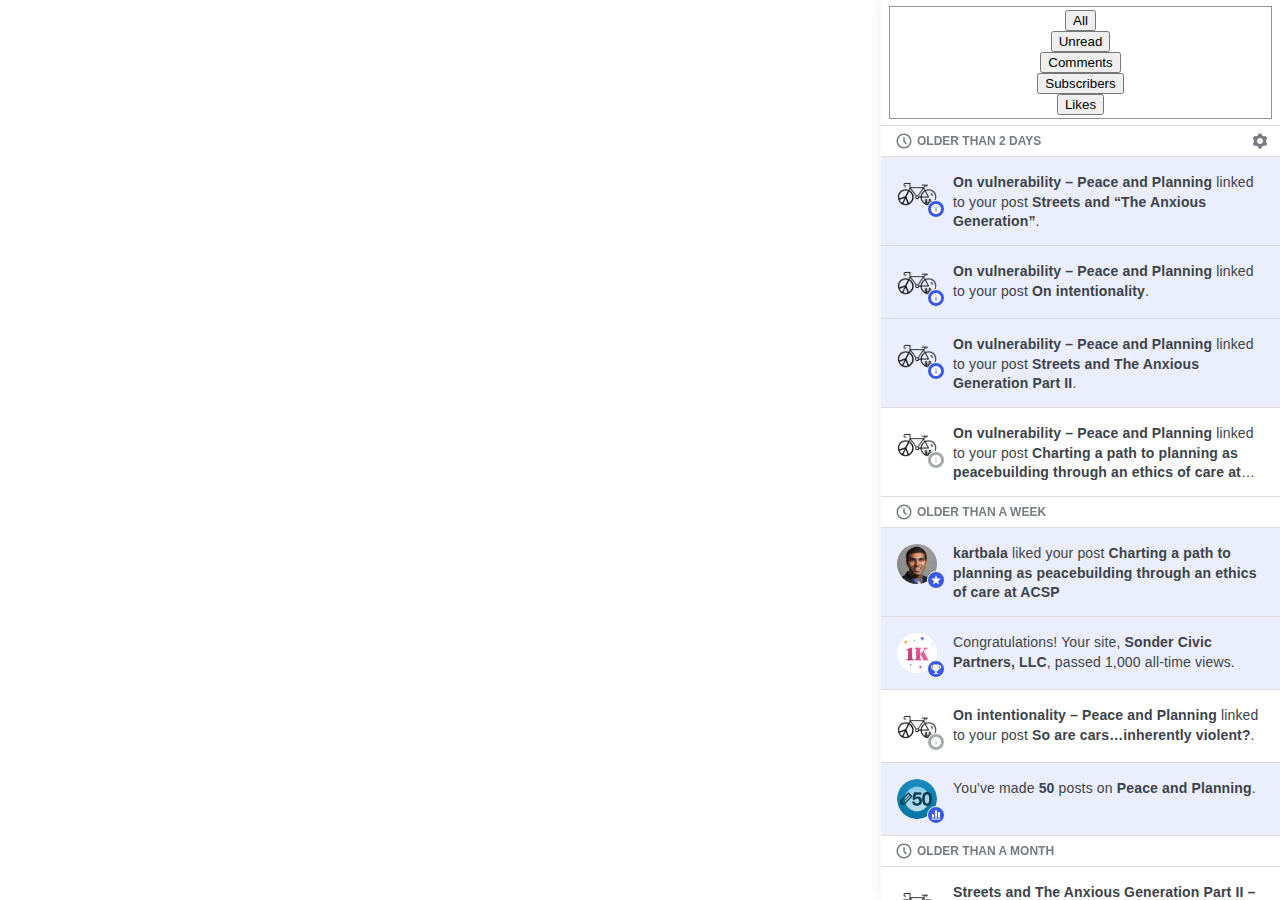
<file: assets/saved_resource(2).html>
<!DOCTYPE html>
<!-- saved from url=(0121)https://wordpress.com/widgets/notifications/?jetpack=true&v=15.1.1-202544-lite&locale=en#https://sondercivicpartners.org/ -->
<html><head><meta http-equiv="Content-Type" content="text/html; charset=UTF-8"><meta http-equiv="X-UA-Compatible" content="IE=9"><title>Notifications</title><meta name="viewport" content="width=device-width,initial-scale=1,maximum-scale=1,user-scalable=no"><meta name="mobile-web-app-capable" content="yes"><meta name="git-describe" content="dbca8a3d418"><link href="./build.min.css" rel="stylesheet"><style data-emotion="css" data-s=""></style></head><body class="wpnc font-smoothing-antialiased"><div class="wpnc__main"><div class="color-scheme is-global"><div class="wpnc__note-list" id="wpnc__note-list"><div class="wpnc__filter"><div class="components-base-control css-qy3gpb ej5x27r4"><div class="components-base-control__field css-1sf3vf3 ej5x27r3"><div role="radiogroup" aria-label="Filter Notifications" data-wp-c16t="true" data-wp-component="ToggleGroupControl" class="components-toggle-group-control css-1j4kpro e19lxcc00" id="toggle-group-control-as-radio-group-0"><div class="css-1abtnze et6ln9s1"><button type="button" data-wp-c16t="true" data-wp-component="ToggleGroupControlOptionBase" aria-label="All" id="toggle-group-control-as-radio-group-0-0" class="css-1lmqqds components-toggle-group-control-option-base" data-value="all" aria-checked="true" data-active-item="true" role="radio" value="all"><div class="css-1v0f2i8 et6ln9s0">All</div></button></div><div class="css-1abtnze et6ln9s1"><button type="button" data-wp-c16t="true" data-wp-component="ToggleGroupControlOptionBase" aria-label="Unread" id="toggle-group-control-as-radio-group-0-1" class="css-2975t8 components-toggle-group-control-option-base" data-value="unread" aria-checked="false" role="radio" value="unread"><div class="css-1v0f2i8 et6ln9s0">Unread</div></button></div><div class="css-1abtnze et6ln9s1"><button type="button" data-wp-c16t="true" data-wp-component="ToggleGroupControlOptionBase" aria-label="Comments" id="toggle-group-control-as-radio-group-0-2" class="css-2975t8 components-toggle-group-control-option-base" data-value="comments" aria-checked="false" role="radio" value="comments"><div class="css-1v0f2i8 et6ln9s0">Comments</div></button></div><div class="css-1abtnze et6ln9s1"><button type="button" data-wp-c16t="true" data-wp-component="ToggleGroupControlOptionBase" aria-label="Subscribers" id="toggle-group-control-as-radio-group-0-3" class="css-2975t8 components-toggle-group-control-option-base" data-value="follows" aria-checked="false" role="radio" value="follows"><div class="css-1v0f2i8 et6ln9s0">Subscribers</div></button></div><div class="css-1abtnze et6ln9s1"><button type="button" data-wp-c16t="true" data-wp-component="ToggleGroupControlOptionBase" aria-label="Likes" id="toggle-group-control-as-radio-group-0-4" class="css-2975t8 components-toggle-group-control-option-base" data-value="likes" aria-checked="false" role="radio" value="likes"><div class="css-1v0f2i8 et6ln9s0">Likes</div></button></div></div></div></div></div><button class="screen-reader-text">Close notifications</button><div class="wpnc__list-view"><ol class="wpnc__notes" aria-live="polite" aria-description="Press the Escape key to close the notifications, or continue navigating to read them."><li class="wpnc__time-group-wrap"><div class="wpnc__time-group-title"><span class="wpnc__time-title"><svg class="gridicon gridicons-time" height="18" width="18" xmlns="http://www.w3.org/2000/svg" viewBox="0 0 24 24"><title>Time</title><g><path d="M12 4c4.41 0 8 3.59 8 8s-3.59 8-8 8-8-3.59-8-8 3.59-8 8-8m0-2C6.477 2 2 6.477 2 12s4.477 10 10 10 10-4.477 10-10S17.523 2 12 2zm3.8 13.4L13 11.667V7h-2v5.333l3.2 4.266 1.6-1.2z"></path></g></svg>Older than 2 days</span><span class="wpnc__settings" aria-label="Open notification settings" role="button" tabindex="0"><svg class="gridicon gridicons-cog" height="18" width="18" xmlns="http://www.w3.org/2000/svg" viewBox="0 0 24 24"><title>Open notification settings</title><g><path d="M20,12c0-0.568-0.061-1.122-0.174-1.656l1.834-1.612l-2-3.464l-2.322,0.786c-0.819-0.736-1.787-1.308-2.859-1.657L14,2h-4L9.521,4.396c-1.072,0.349-2.04,0.921-2.859,1.657L4.34,5.268l-2,3.464l1.834,1.612C4.061,10.878,4,11.432,4,12s0.061,1.122,0.174,1.656L2.34,15.268l2,3.464l2.322-0.786c0.819,0.736,1.787,1.308,2.859,1.657L10,22h4l0.479-2.396c1.072-0.349,2.039-0.921,2.859-1.657l2.322,0.786l2-3.464l-1.834-1.612C19.939,13.122,20,12.568,20,12z M12,16c-2.209,0-4-1.791-4-4c0-2.209,1.791-4,4-4c2.209,0,4,1.791,4,4C16,14.209,14.209,16,12,16z"></path></g></svg></span></div></li><li id="note-9383858157" class="wpnc__note wpnc__comment unread" tabindex="0" role="listitem" aria-controls="note-details-9383858157" aria-selected="false"><div class="wpnc__summary"><div class="wpnc__note-icon"><div class="image-preloader"><img src="./cropped-cropped-peace-and-planning-logo-large.png"></div><span class="wpnc__gridicon"><svg class="gridicon gridicons-info" height="12" width="12" xmlns="http://www.w3.org/2000/svg" viewBox="0 0 24 24"><title>Info</title><g><path d="M12 2C6.477 2 2 6.477 2 12s4.477 10 10 10 10-4.477 10-10S17.523 2 12 2zm1 15h-2v-6h2v6zm0-8h-2V7h2v2z"></path></g></svg></span></div><div class="wpnc__text-summary"><div class="wpnc__subject"><span class="wpnc__site">On vulnerability – Peace and Planning</span> linked to your post <span class="wpnc__post">Streets and “The Anxious Generation”</span>.</div></div></div></li><li id="note-9383858095" class="wpnc__note wpnc__comment unread" tabindex="0" role="listitem" aria-controls="note-details-9383858095" aria-selected="false"><div class="wpnc__summary"><div class="wpnc__note-icon"><div class="image-preloader"><img src="./cropped-cropped-peace-and-planning-logo-large.png"></div><span class="wpnc__gridicon"><svg class="gridicon gridicons-info" height="12" width="12" xmlns="http://www.w3.org/2000/svg" viewBox="0 0 24 24"><title>Info</title><g><path d="M12 2C6.477 2 2 6.477 2 12s4.477 10 10 10 10-4.477 10-10S17.523 2 12 2zm1 15h-2v-6h2v6zm0-8h-2V7h2v2z"></path></g></svg></span></div><div class="wpnc__text-summary"><div class="wpnc__subject"><span class="wpnc__site">On vulnerability – Peace and Planning</span> linked to your post <span class="wpnc__post">On intentionality</span>.</div></div></div></li><li id="note-9383858055" class="wpnc__note wpnc__comment unread" tabindex="0" role="listitem" aria-controls="note-details-9383858055" aria-selected="false"><div class="wpnc__summary"><div class="wpnc__note-icon"><div class="image-preloader"><img src="./cropped-cropped-peace-and-planning-logo-large.png"></div><span class="wpnc__gridicon"><svg class="gridicon gridicons-info" height="12" width="12" xmlns="http://www.w3.org/2000/svg" viewBox="0 0 24 24"><title>Info</title><g><path d="M12 2C6.477 2 2 6.477 2 12s4.477 10 10 10 10-4.477 10-10S17.523 2 12 2zm1 15h-2v-6h2v6zm0-8h-2V7h2v2z"></path></g></svg></span></div><div class="wpnc__text-summary"><div class="wpnc__subject"><span class="wpnc__site">On vulnerability – Peace and Planning</span> linked to your post <span class="wpnc__post">Streets and The Anxious Generation Part II</span>.</div></div></div></li><li id="note-9383857955" class="wpnc__note wpnc__comment read" tabindex="0" role="listitem" aria-controls="note-details-9383857955" aria-selected="false"><div class="wpnc__summary"><div class="wpnc__note-icon"><div class="image-preloader"><img src="./cropped-cropped-peace-and-planning-logo-large.png"></div><span class="wpnc__gridicon"><svg class="gridicon gridicons-info" height="12" width="12" xmlns="http://www.w3.org/2000/svg" viewBox="0 0 24 24"><title>Info</title><g><path d="M12 2C6.477 2 2 6.477 2 12s4.477 10 10 10 10-4.477 10-10S17.523 2 12 2zm1 15h-2v-6h2v6zm0-8h-2V7h2v2z"></path></g></svg></span></div><div class="wpnc__text-summary"><div class="wpnc__subject"><span class="wpnc__site">On vulnerability – Peace and Planning</span> linked to your post <span class="wpnc__post">Charting a path to planning as peacebuilding through an ethics of care at ACSP</span>.</div></div></div></li><li class="wpnc__time-group-wrap"><div class="wpnc__time-group-title"><span class="wpnc__time-title"><svg class="gridicon gridicons-time" height="18" width="18" xmlns="http://www.w3.org/2000/svg" viewBox="0 0 24 24"><title>Time</title><g><path d="M12 4c4.41 0 8 3.59 8 8s-3.59 8-8 8-8-3.59-8-8 3.59-8 8-8m0-2C6.477 2 2 6.477 2 12s4.477 10 10 10 10-4.477 10-10S17.523 2 12 2zm3.8 13.4L13 11.667V7h-2v5.333l3.2 4.266 1.6-1.2z"></path></g></svg>Older than a week</span></div></li><li id="note-9370129468" class="wpnc__note wpnc__like unread" tabindex="0" role="listitem" aria-controls="note-details-9370129468" aria-selected="false"><div class="wpnc__summary"><div class="wpnc__note-icon"><div class="image-preloader"><img src="./a6fceb46b714115e0b1dc5a2078ba63fdf5b3a0d4b2e753fea848cc28b4f0e7d.jpeg"></div><span class="wpnc__gridicon"><svg class="gridicon gridicons-star" height="12" width="12" xmlns="http://www.w3.org/2000/svg" viewBox="0 0 24 24"><title>Like</title><path fill="none" d="M0 0h24v24H0z"></path><path d="M12 2l2.582 6.953L22 9.257l-5.822 4.602L18.18 21 12 16.89 5.82 21l2.002-7.14L2 9.256l7.418-.304"></path></svg></span></div><div class="wpnc__text-summary"><div class="wpnc__subject"><span class="wpnc__user">kartbala</span> liked your post <span class="wpnc__post">Charting a path to planning as peacebuilding through an ethics of care at ACSP</span></div></div></div></li><li id="note-9347370942" class="wpnc__note wpnc__view_milestone unread wpnc__badge" tabindex="0" role="listitem" aria-controls="note-details-9347370942" aria-selected="false"><div class="wpnc__summary"><div class="wpnc__note-icon"><div class="image-preloader"><img src="./view-milestone-badge-1000-2x.png"></div><span class="wpnc__gridicon"><svg class="gridicon gridicons-trophy" height="12" width="12" xmlns="http://www.w3.org/2000/svg" viewBox="0 0 24 24"><title>Trophy</title><g><path d="M18 5.062V3H6v2.062H2V8c0 2.525 1.89 4.598 4.324 4.932.7 2.058 2.485 3.61 4.676 3.978V18c0 1.105-.895 2-2 2H8v2h8v-2h-1c-1.105 0-2-.895-2-2v-1.09c2.19-.368 3.976-1.92 4.676-3.978C20.11 12.598 22 10.525 22 8V5.062h-4zM4 8v-.938h2v3.766C4.836 10.416 4 9.304 4 8zm16 0c0 1.304-.836 2.416-2 2.83V7.06h2V8z"></path></g></svg></span></div><div class="wpnc__text-summary"><div class="wpnc__subject">Congratulations! Your site, <span class="wpnc__site">Sonder Civic Partners, LLC</span>, passed 1,000 all-time views.</div></div></div></li><li id="note-9339407471" class="wpnc__note wpnc__comment read" tabindex="0" role="listitem" aria-controls="note-details-9339407471" aria-selected="false"><div class="wpnc__summary"><div class="wpnc__note-icon"><div class="image-preloader"><img src="./cropped-cropped-peace-and-planning-logo-large.png"></div><span class="wpnc__gridicon"><svg class="gridicon gridicons-info" height="12" width="12" xmlns="http://www.w3.org/2000/svg" viewBox="0 0 24 24"><title>Info</title><g><path d="M12 2C6.477 2 2 6.477 2 12s4.477 10 10 10 10-4.477 10-10S17.523 2 12 2zm1 15h-2v-6h2v6zm0-8h-2V7h2v2z"></path></g></svg></span></div><div class="wpnc__text-summary"><div class="wpnc__subject"><span class="wpnc__site">On intentionality – Peace and Planning</span> linked to your post <span class="wpnc__post">So are cars…inherently violent?</span>.</div></div></div></li><li id="note-9339407425" class="wpnc__note wpnc__post_milestone_achievement unread wpnc__badge" tabindex="0" role="listitem" aria-controls="note-details-9339407425" aria-selected="false"><div class="wpnc__summary"><div class="wpnc__note-icon"><div class="image-preloader"><img src="./post-milestone-50-2x.png"></div><span class="wpnc__gridicon"><svg class="gridicon gridicons-stats-alt" height="12" width="12" xmlns="http://www.w3.org/2000/svg" viewBox="0 0 24 24"><title>Stats</title><g><path d="M21 21H3v-2h18v2zM8 10H4v7h4v-7zm6-7h-4v14h4V3zm6 3h-4v11h4V6z"></path></g></svg></span></div><div class="wpnc__text-summary"><div class="wpnc__subject">You've made <strong class="wpnc__strong">50</strong> posts on <span class="wpnc__site">Peace and Planning</span>.</div></div></div></li><li class="wpnc__time-group-wrap"><div class="wpnc__time-group-title"><span class="wpnc__time-title"><svg class="gridicon gridicons-time" height="18" width="18" xmlns="http://www.w3.org/2000/svg" viewBox="0 0 24 24"><title>Time</title><g><path d="M12 4c4.41 0 8 3.59 8 8s-3.59 8-8 8-8-3.59-8-8 3.59-8 8-8m0-2C6.477 2 2 6.477 2 12s4.477 10 10 10 10-4.477 10-10S17.523 2 12 2zm3.8 13.4L13 11.667V7h-2v5.333l3.2 4.266 1.6-1.2z"></path></g></svg>Older than a month</span></div></li><li id="note-9308875818" class="wpnc__note wpnc__comment read" tabindex="0" role="listitem" aria-controls="note-details-9308875818" aria-selected="false"><div class="wpnc__summary"><div class="wpnc__note-icon"><div class="image-preloader"><img src="./cropped-cropped-peace-and-planning-logo-large.png"></div><span class="wpnc__gridicon"><svg class="gridicon gridicons-info" height="12" width="12" xmlns="http://www.w3.org/2000/svg" viewBox="0 0 24 24"><title>Info</title><g><path d="M12 2C6.477 2 2 6.477 2 12s4.477 10 10 10 10-4.477 10-10S17.523 2 12 2zm1 15h-2v-6h2v6zm0-8h-2V7h2v2z"></path></g></svg></span></div><div class="wpnc__text-summary"><div class="wpnc__subject"><span class="wpnc__site">Streets and The Anxious Generation Part II – Peace and Planning</span> linked to your post <span class="wpnc__post">Streets and “The Anxious Generation”</span>.</div></div></div></li><li id="note-9308875680" class="wpnc__note wpnc__comment read" tabindex="0" role="listitem" aria-controls="note-details-9308875680" aria-selected="false"><div class="wpnc__summary"><div class="wpnc__note-icon"><div class="image-preloader"><img src="./cropped-cropped-peace-and-planning-logo-large.png"></div><span class="wpnc__gridicon"><svg class="gridicon gridicons-info" height="12" width="12" xmlns="http://www.w3.org/2000/svg" viewBox="0 0 24 24"><title>Info</title><g><path d="M12 2C6.477 2 2 6.477 2 12s4.477 10 10 10 10-4.477 10-10S17.523 2 12 2zm1 15h-2v-6h2v6zm0-8h-2V7h2v2z"></path></g></svg></span></div><div class="wpnc__text-summary"><div class="wpnc__subject"><span class="wpnc__site">Streets and The Anxious Generation Part II – Peace and Planning</span> linked to your post <span class="wpnc__post">What could/would/should safe streets for all look like?</span>.</div></div></div></li><div class="wpnc__done-message">The End</div></ol></div></div><div class="wpnc__status-bar" style="display: none;"><span></span><span></span><button class="wpnc__close-link"><svg class="gridicon gridicons-cross" height="18" width="18" xmlns="http://www.w3.org/2000/svg" viewBox="0 0 24 24"><title>Dismiss</title><g><path d="M18.36 19.78L12 13.41l-6.36 6.37-1.42-1.42L10.59 12 4.22 5.64l1.42-1.42L12 10.59l6.36-6.36 1.41 1.41L13.41 12l6.36 6.36z"></path></g></svg></button></div><div class="wpnc__single-view"></div></div></div><script charset="UTF-8" src="./w.js"></script><script src="./build.min.js"></script><iframe src="./saved_resource(4).html" style="display: none;"></iframe></body></html>
</file>
<file: assets/build.min.css>
@font-face{font-display:swap;font-family:Recoleta;font-weight:400;src:url(https://s1.wp.com/i/fonts/recoleta/extended/recoleta-400.woff2) format("woff2"),url(https://s1.wp.com/i/fonts/recoleta/extended/recoleta-400.woff) format("woff")}.wp-brand-font{font-family:"Noto Serif",Georgia,"Times New Roman",Times,serif;font-weight:400}[lang*=af] .wp-brand-font{font-family:"Recoleta","Noto Serif",Georgia,"Times New Roman",Times,serif}[lang*=ca] .wp-brand-font{font-family:"Recoleta","Noto Serif",Georgia,"Times New Roman",Times,serif}[lang*=cs] .wp-brand-font{font-family:"Recoleta","Noto Serif",Georgia,"Times New Roman",Times,serif}[lang*=da] .wp-brand-font{font-family:"Recoleta","Noto Serif",Georgia,"Times New Roman",Times,serif}[lang*=de] .wp-brand-font{font-family:"Recoleta","Noto Serif",Georgia,"Times New Roman",Times,serif}[lang*=en] .wp-brand-font{font-family:"Recoleta","Noto Serif",Georgia,"Times New Roman",Times,serif}[lang*=es] .wp-brand-font{font-family:"Recoleta","Noto Serif",Georgia,"Times New Roman",Times,serif}[lang*=eu] .wp-brand-font{font-family:"Recoleta","Noto Serif",Georgia,"Times New Roman",Times,serif}[lang*=fi] .wp-brand-font{font-family:"Recoleta","Noto Serif",Georgia,"Times New Roman",Times,serif}[lang*=fr] .wp-brand-font{font-family:"Recoleta","Noto Serif",Georgia,"Times New Roman",Times,serif}[lang*=gl] .wp-brand-font{font-family:"Recoleta","Noto Serif",Georgia,"Times New Roman",Times,serif}[lang*=hr] .wp-brand-font{font-family:"Recoleta","Noto Serif",Georgia,"Times New Roman",Times,serif}[lang*=hu] .wp-brand-font{font-family:"Recoleta","Noto Serif",Georgia,"Times New Roman",Times,serif}[lang*=id] .wp-brand-font{font-family:"Recoleta","Noto Serif",Georgia,"Times New Roman",Times,serif}[lang*=is] .wp-brand-font{font-family:"Recoleta","Noto Serif",Georgia,"Times New Roman",Times,serif}[lang*=it] .wp-brand-font{font-family:"Recoleta","Noto Serif",Georgia,"Times New Roman",Times,serif}[lang*=lv] .wp-brand-font{font-family:"Recoleta","Noto Serif",Georgia,"Times New Roman",Times,serif}[lang*=mt] .wp-brand-font{font-family:"Recoleta","Noto Serif",Georgia,"Times New Roman",Times,serif}[lang*=nb] .wp-brand-font{font-family:"Recoleta","Noto Serif",Georgia,"Times New Roman",Times,serif}[lang*=nl] .wp-brand-font{font-family:"Recoleta","Noto Serif",Georgia,"Times New Roman",Times,serif}[lang*=pl] .wp-brand-font{font-family:"Recoleta","Noto Serif",Georgia,"Times New Roman",Times,serif}[lang*=pt] .wp-brand-font{font-family:"Recoleta","Noto Serif",Georgia,"Times New Roman",Times,serif}[lang*=ro] .wp-brand-font{font-family:"Recoleta","Noto Serif",Georgia,"Times New Roman",Times,serif}[lang*=ru] .wp-brand-font{font-family:"Recoleta","Noto Serif",Georgia,"Times New Roman",Times,serif}[lang*=sk] .wp-brand-font{font-family:"Recoleta","Noto Serif",Georgia,"Times New Roman",Times,serif}[lang*=sl] .wp-brand-font{font-family:"Recoleta","Noto Serif",Georgia,"Times New Roman",Times,serif}[lang*=sq] .wp-brand-font{font-family:"Recoleta","Noto Serif",Georgia,"Times New Roman",Times,serif}[lang*=sr] .wp-brand-font{font-family:"Recoleta","Noto Serif",Georgia,"Times New Roman",Times,serif}[lang*=sv] .wp-brand-font{font-family:"Recoleta","Noto Serif",Georgia,"Times New Roman",Times,serif}[lang*=sw] .wp-brand-font{font-family:"Recoleta","Noto Serif",Georgia,"Times New Roman",Times,serif}[lang*=tr] .wp-brand-font{font-family:"Recoleta","Noto Serif",Georgia,"Times New Roman",Times,serif}[lang*=uz] .wp-brand-font{font-family:"Recoleta","Noto Serif",Georgia,"Times New Roman",Times,serif}.popover{font-size:.75rem;z-index:z-index("root", ".popover");position:absolute;top:0;left:0 /*rtl:ignore*/;right:auto /*rtl:ignore*/}.popover .popover__inner{background-color:#fff;border:1px solid #c3c4c7;border-radius:2px;box-shadow:0 2px 5px rgba(0,0,0,.1),0 0 56px rgba(0,0,0,.075);text-align:center;position:relative}.popover .popover__arrow{border:10px dashed #c3c4c7;height:0;line-height:0;position:absolute;width:0;z-index:z-index(".popover", ".popover .popover__arrow")}.popover.fade{transition:opacity 100ms}.popover.is-top .popover__arrow,.popover.is-top-left .popover__arrow,.popover.is-top-right .popover__arrow{bottom:0 /*rtl:ignore*/;left:50% /*rtl:ignore*/;margin-left:-10px /*rtl:ignore*/;border-top-style:solid/*rtl:ignore*/;border-bottom:none/*rtl:ignore*/;border-left-color:transparent/*rtl:ignore*/;border-right-color:transparent/*rtl:ignore*/}.popover.is-top .popover__arrow::before,.popover.is-top-left .popover__arrow::before,.popover.is-top-right .popover__arrow::before{bottom:2px /*rtl:ignore*/;border:10px solid #fff;content:" ";position:absolute;left:50% /*rtl:ignore*/;margin-left:-10px /*rtl:ignore*/;border-top-style:solid/*rtl:ignore*/;border-bottom:none/*rtl:ignore*/;border-left-color:transparent/*rtl:ignore*/;border-right-color:transparent/*rtl:ignore*/}.popover.is-bottom .popover__arrow,.popover.is-bottom-left .popover__arrow,.popover.is-bottom-right .popover__arrow{top:0 /*rtl:ignore*/;left:50% /*rtl:ignore*/;margin-left:-10px /*rtl:ignore*/;border-bottom-style:solid/*rtl:ignore*/;border-top:none/*rtl:ignore*/;border-left-color:transparent/*rtl:ignore*/;border-right-color:transparent/*rtl:ignore*/}.popover.is-bottom .popover__arrow::before,.popover.is-bottom-left .popover__arrow::before,.popover.is-bottom-right .popover__arrow::before{top:2px /*rtl:ignore*/;border:10px solid #fff;content:" ";position:absolute;left:50% /*rtl:ignore*/;margin-left:-10px /*rtl:ignore*/;border-bottom-style:solid/*rtl:ignore*/;border-top:none/*rtl:ignore*/;border-left-color:transparent/*rtl:ignore*/;border-right-color:transparent/*rtl:ignore*/}.popover.is-left .popover__arrow,.popover.is-left-top .popover__arrow,.popover.is-left-bottom .popover__arrow{right:0 /*rtl:ignore*/;top:50% /*rtl:ignore*/;margin-top:-10px /*rtl:ignore*/;border-left-style:solid/*rtl:ignore*/;border-right:none/*rtl:ignore*/;border-top-color:transparent/*rtl:ignore*/;border-bottom-color:transparent/*rtl:ignore*/}.popover.is-left .popover__arrow::before,.popover.is-left-top .popover__arrow::before,.popover.is-left-bottom .popover__arrow::before{right:2px /*rtl:ignore*/;border:10px solid #fff;content:" ";position:absolute;top:50% /*rtl:ignore*/;margin-top:-10px /*rtl:ignore*/;border-left-style:solid/*rtl:ignore*/;border-right:none/*rtl:ignore*/;border-top-color:transparent/*rtl:ignore*/;border-bottom-color:transparent/*rtl:ignore*/}.popover.is-right .popover__arrow,.popover.is-right-top .popover__arrow,.popover.is-right-bottom .popover__arrow{left:0 /*rtl:ignore*/;top:50% /*rtl:ignore*/;margin-top:-10px /*rtl:ignore*/;border-right-style:solid/*rtl:ignore*/;border-left:none/*rtl:ignore*/;border-top-color:transparent/*rtl:ignore*/;border-bottom-color:transparent/*rtl:ignore*/}.popover.is-right .popover__arrow::before,.popover.is-right-top .popover__arrow::before,.popover.is-right-bottom .popover__arrow::before{left:2px /*rtl:ignore*/;border:10px solid #fff;content:" ";position:absolute;top:50% /*rtl:ignore*/;margin-top:-10px /*rtl:ignore*/;border-right-style:solid/*rtl:ignore*/;border-left:none/*rtl:ignore*/;border-top-color:transparent/*rtl:ignore*/;border-bottom-color:transparent/*rtl:ignore*/}.popover.is-top-left,.popover.is-bottom-left,.popover.is-top-right,.popover.is-bottom-right{padding-right:0;padding-left:0}.popover.is-top-left .popover__arrow,.popover.is-bottom-left .popover__arrow{left:auto /*rtl:ignore*/;right:5px /*rtl:ignore*/}.popover.is-top-right .popover__arrow,.popover.is-bottom-right .popover__arrow{left:15px /*rtl:ignore*/}.popover.is-top .popover__inner,.popover.is-top-left .popover__inner,.popover.is-top-right .popover__inner{top:-10px /*rtl:ignore*/}.popover.is-left .popover__inner,.popover.is-top-right .popover__inner,.popover.is-bottom-right .popover__inner{left:-10px /*rtl:ignore*/}.popover.is-bottom .popover__inner,.popover.is-bottom-left .popover__inner,.popover.is-bottom-right .popover__inner{top:10px /*rtl:ignore*/}.popover.is-right .popover__inner,.popover.is-top-left .popover__inner,.popover.is-bottom-left .popover__inner{left:10px /*rtl:ignore*/}.popover.is-dialog-visible{z-index:z-index("root", "popover.is-dialog-visible")}
@font-face{font-display:swap;font-family:Recoleta;font-weight:400;src:url(https://s1.wp.com/i/fonts/recoleta/extended/recoleta-400.woff2) format("woff2"),url(https://s1.wp.com/i/fonts/recoleta/extended/recoleta-400.woff) format("woff")}.wp-brand-font{font-family:"Noto Serif",Georgia,"Times New Roman",Times,serif;font-weight:400}[lang*=af] .wp-brand-font{font-family:"Recoleta","Noto Serif",Georgia,"Times New Roman",Times,serif}[lang*=ca] .wp-brand-font{font-family:"Recoleta","Noto Serif",Georgia,"Times New Roman",Times,serif}[lang*=cs] .wp-brand-font{font-family:"Recoleta","Noto Serif",Georgia,"Times New Roman",Times,serif}[lang*=da] .wp-brand-font{font-family:"Recoleta","Noto Serif",Georgia,"Times New Roman",Times,serif}[lang*=de] .wp-brand-font{font-family:"Recoleta","Noto Serif",Georgia,"Times New Roman",Times,serif}[lang*=en] .wp-brand-font{font-family:"Recoleta","Noto Serif",Georgia,"Times New Roman",Times,serif}[lang*=es] .wp-brand-font{font-family:"Recoleta","Noto Serif",Georgia,"Times New Roman",Times,serif}[lang*=eu] .wp-brand-font{font-family:"Recoleta","Noto Serif",Georgia,"Times New Roman",Times,serif}[lang*=fi] .wp-brand-font{font-family:"Recoleta","Noto Serif",Georgia,"Times New Roman",Times,serif}[lang*=fr] .wp-brand-font{font-family:"Recoleta","Noto Serif",Georgia,"Times New Roman",Times,serif}[lang*=gl] .wp-brand-font{font-family:"Recoleta","Noto Serif",Georgia,"Times New Roman",Times,serif}[lang*=hr] .wp-brand-font{font-family:"Recoleta","Noto Serif",Georgia,"Times New Roman",Times,serif}[lang*=hu] .wp-brand-font{font-family:"Recoleta","Noto Serif",Georgia,"Times New Roman",Times,serif}[lang*=id] .wp-brand-font{font-family:"Recoleta","Noto Serif",Georgia,"Times New Roman",Times,serif}[lang*=is] .wp-brand-font{font-family:"Recoleta","Noto Serif",Georgia,"Times New Roman",Times,serif}[lang*=it] .wp-brand-font{font-family:"Recoleta","Noto Serif",Georgia,"Times New Roman",Times,serif}[lang*=lv] .wp-brand-font{font-family:"Recoleta","Noto Serif",Georgia,"Times New Roman",Times,serif}[lang*=mt] .wp-brand-font{font-family:"Recoleta","Noto Serif",Georgia,"Times New Roman",Times,serif}[lang*=nb] .wp-brand-font{font-family:"Recoleta","Noto Serif",Georgia,"Times New Roman",Times,serif}[lang*=nl] .wp-brand-font{font-family:"Recoleta","Noto Serif",Georgia,"Times New Roman",Times,serif}[lang*=pl] .wp-brand-font{font-family:"Recoleta","Noto Serif",Georgia,"Times New Roman",Times,serif}[lang*=pt] .wp-brand-font{font-family:"Recoleta","Noto Serif",Georgia,"Times New Roman",Times,serif}[lang*=ro] .wp-brand-font{font-family:"Recoleta","Noto Serif",Georgia,"Times New Roman",Times,serif}[lang*=ru] .wp-brand-font{font-family:"Recoleta","Noto Serif",Georgia,"Times New Roman",Times,serif}[lang*=sk] .wp-brand-font{font-family:"Recoleta","Noto Serif",Georgia,"Times New Roman",Times,serif}[lang*=sl] .wp-brand-font{font-family:"Recoleta","Noto Serif",Georgia,"Times New Roman",Times,serif}[lang*=sq] .wp-brand-font{font-family:"Recoleta","Noto Serif",Georgia,"Times New Roman",Times,serif}[lang*=sr] .wp-brand-font{font-family:"Recoleta","Noto Serif",Georgia,"Times New Roman",Times,serif}[lang*=sv] .wp-brand-font{font-family:"Recoleta","Noto Serif",Georgia,"Times New Roman",Times,serif}[lang*=sw] .wp-brand-font{font-family:"Recoleta","Noto Serif",Georgia,"Times New Roman",Times,serif}[lang*=tr] .wp-brand-font{font-family:"Recoleta","Noto Serif",Georgia,"Times New Roman",Times,serif}[lang*=uz] .wp-brand-font{font-family:"Recoleta","Noto Serif",Georgia,"Times New Roman",Times,serif}.wpnc__main div,.wpnc__main span,.wpnc__main applet,.wpnc__main object,.wpnc__main iframe,.wpnc__main h1,.wpnc__main h2,.wpnc__main h3,.wpnc__main h4,.wpnc__main h5,.wpnc__main h6,.wpnc__main p,.wpnc__main blockquote,.wpnc__main pre,.wpnc__main a,.wpnc__main abbr,.wpnc__main acronym,.wpnc__main address,.wpnc__main big,.wpnc__main cite,.wpnc__main code,.wpnc__main del,.wpnc__main dfn,.wpnc__main em,.wpnc__main font,.wpnc__main ins,.wpnc__main kbd,.wpnc__main q,.wpnc__main s,.wpnc__main samp,.wpnc__main small,.wpnc__main strike,.wpnc__main strong,.wpnc__main sub,.wpnc__main sup,.wpnc__main tt,.wpnc__main var,.wpnc__main dl,.wpnc__main dt,.wpnc__main dd,.wpnc__main ol,.wpnc__main ul,.wpnc__main li,.wpnc__main fieldset,.wpnc__main form,.wpnc__main label,.wpnc__main legend,.wpnc__main table,.wpnc__main caption,.wpnc__main tbody,.wpnc__main tfoot,.wpnc__main thead,.wpnc__main tr,.wpnc__main th,.wpnc__main td{border:0;margin:0;font-family:inherit;font-size:100%;font-style:inherit;font-weight:inherit;outline:0;padding:0;vertical-align:baseline}.wpnc__main article,.wpnc__main aside,.wpnc__main details,.wpnc__main figcaption,.wpnc__main figure,.wpnc__main footer,.wpnc__main header,.wpnc__main hgroup,.wpnc__main nav,.wpnc__main section{display:block}.wpnc__main ol,.wpnc__main ul{list-style:none}.wpnc__main table{border-collapse:separate;border-spacing:0}.wpnc__main caption,.wpnc__main th,.wpnc__main td{font-weight:normal;text-align:left}.wpnc__main blockquote::before,.wpnc__main blockquote::after,.wpnc__main q::before,.wpnc__main q::after{content:""}.wpnc__main blockquote,.wpnc__main q{quotes:"" ""}.wpnc__main a:focus{outline:#7b90ff solid 2px}.wpnc__main a:hover,.wpnc__main a:active{outline:0}.wpnc__main a img{border:0}.wpnc__main input,.wpnc__main textarea{border-radius:0;appearance:none;overflow:auto}.wpnc__main input[type=radio],.wpnc__main input[type=checkbox]{-webkit-appearance:none}div.wpnc__note-actions::after,div.wpnc__user::after,.wpnc__main .wpnc__body::after,.wpnc__main .wpnc__summary::after{content:".";display:block;height:0;clear:both;visibility:hidden}.wpnc__main .wpnc__single-view .wpnc__user p .wpnc__user__username,.wpnc__main .wpnc__single-view .wpnc__user p a.wpnc__user__site,.wpnc__main .wpnc__single-view .wpnc__preface,.wpnc__main .wpnc__single-view .wpnc__summary p,.wpnc__main .wpnc__single-view .wpnc__header .wpnc__excerpt,.wpnc__main .wpnc__single-view .wpnc__header .wpnc__user__usertitle,.wpnc__main .wpnc__single-view .wpnc__user .wpnc__user__meta:not(.wpnc__user__bulleted) .wpnc__user__site,.wpnc__main .wpnc__single-view .wpnc__user p,.wpnc__main .wpnc__list-view .wpnc__text-summary .wpnc__excerpt,.wpnc__main .wpnc__list-view .wpnc__text-summary .wpnc__subject{overflow:hidden;text-overflow:ellipsis}.wpnc__main .wpnc__single-view .wpnc__preface,.wpnc__main .wpnc__single-view .wpnc__summary p,.wpnc__main .wpnc__single-view .wpnc__header .wpnc__excerpt,.wpnc__main .wpnc__single-view .wpnc__header .wpnc__user__usertitle,.wpnc__main .wpnc__single-view .wpnc__user .wpnc__user__meta:not(.wpnc__user__bulleted) .wpnc__user__site,.wpnc__main .wpnc__single-view .wpnc__user p,.wpnc__main .wpnc__list-view .wpnc__text-summary .wpnc__excerpt,.wpnc__main .wpnc__list-view .wpnc__text-summary .wpnc__subject{display:-webkit-box;-webkit-box-orient:vertical}.wpnc__single-view div.wpnc__user,.wpnc__main .wpnc__single-view .wpnc__header{border-bottom:1px solid #f6f7f7}.wpnc__single-view{animation-name:wpnc_fadeIn;animation-duration:.2s;animation-timing-function:ease-in}@keyframes wpnc_fadeIn{from{opacity:0}to{opacity:1}}.wpnc__note-actions .wpnc__reply-box textarea{margin:0;padding:7px 14px;width:100%;color:#3c434a;font-size:16px;line-height:1.5;border:1px solid #c3c4c7;background-color:#fff;transition:all .15s ease-in-out;box-sizing:border-box}.wpnc__note-actions .wpnc__reply-box textarea::placeholder{color:#8c8f94}.wpnc__note-actions .wpnc__reply-box textarea:hover{border-color:#a7aaad}.wpnc__note-actions .wpnc__reply-box textarea:focus{border-color:#3858e9;outline:none;box-shadow:0 0 0 2px #7b90ff}.wpnc__note-actions .wpnc__reply-box textarea:focus::-ms-clear{display:none}.wpnc__note-actions .wpnc__reply-box textarea:disabled{background:#fff;border-color:#f6f7f7;color:#f6f7f7}.wpnc__note-actions .wpnc__reply-box textarea:disabled:hover{cursor:default}.wpnc__note-actions .wpnc__reply-box textarea:disabled::placeholder{color:#f6f7f7}.wpnc__note-actions .wpnc__reply-box textarea{min-height:92px}.wpnc__main .wpnc__button{border:none;background:#fff;border-color:#c3c4c7;border-style:solid;border-width:1px 1px 2px;color:#3c434a;cursor:pointer;display:block;outline:0;overflow:hidden;font-weight:500;text-align:center;text-overflow:ellipsis;text-decoration:none;vertical-align:top;box-sizing:border-box;font-size:14px;line-height:21px;border-radius:4px;padding:7px 14px 9px;appearance:none}.wpnc__main .wpnc__button:hover{border-color:#a7aaad;color:#3c434a}.wpnc__main .wpnc__button:active{border-width:2px 1px 1px}.wpnc__main .wpnc__button:visited{color:#3c434a}.wpnc__main .wpnc__button[disabled],.wpnc__main .wpnc__button:disabled{color:#f6f7f7;background:#fff;border-color:#f6f7f7;cursor:default}.wpnc__main .wpnc__button[disabled]:active,.wpnc__main .wpnc__button:disabled:active{border-width:1px 1px 2px}.wpnc__main .wpnc__button:focus{border-color:#3858e9;box-shadow:0 0 0 2px #7b90ff}.wpnc__main .wpnc__button.is-compact{padding:7px;color:#787c82;font-size:11px;line-height:1;text-transform:uppercase}.wpnc__main .wpnc__button.is-compact:disabled{color:#f6f7f7}.wpnc__main .wpnc__button.is-compact .gridicon{top:4px;margin-top:-8px}.wpnc__main .wpnc__button.hidden{display:none}.wpnc__main .wpnc__button .gridicon{position:relative;top:4px;margin-top:-2px;width:18px;height:18px}.wpnc__main .wpnc__button.is-primary{background-color:#3858e9;border-color:#3858e9;color:#fff}.wpnc__main .wpnc__button.is-primary:active:not(:disabled),.wpnc__main .wpnc__button.is-primary:hover:not(:disabled),.wpnc__main .wpnc__button.is-primary:focus:not(:disabled){background-color:#2a46ce;border-color:#2a46ce;color:#fff}.wpnc__main .wpnc__button.is-primary[disabled],.wpnc__main .wpnc__button.is-primary:disabled,.wpnc__main .wpnc__button.is-primary.disabled{color:#a7aaad;background-color:#fff;border-color:#dcdcde}.wpnc__main .wpnc__button.is-primary.is-compact{color:#fff}.wpnc__main .wpnc__button.is-primary.is-rich{background-color:#3858e9;border-color:#3858e9}.wpnc__main .wpnc__button.is-primary.is-rich:active:not(:disabled),.wpnc__main .wpnc__button.is-primary.is-rich:hover:not(:disabled),.wpnc__main .wpnc__button.is-primary.is-rich:focus:not(:disabled){background-color:#183ad6;border-color:#183ad6}.wpnc__main .wpnc__button.is-scary{color:#d63638}.wpnc__main .wpnc__button.is-scary:hover,.wpnc__main .wpnc__button.is-scary:focus{border-color:#d63638}.wpnc__main .wpnc__button.is-scary:focus{box-shadow:0 0 0 2px #ff8085}.wpnc__main .wpnc__button.is-scary[disabled],.wpnc__main .wpnc__button.is-scary:disabled{color:#facfd2;border-color:#f6f7f7}.wpnc__main .wpnc__button.is-primary.is-scary{background:#d63638;border-color:#b32d2e;color:#fff}.wpnc__main .wpnc__button.is-primary.is-scary:hover,.wpnc__main .wpnc__button.is-primary.is-scary:focus{border-color:#240a0a}.wpnc__main .wpnc__button.is-primary.is-scary[disabled],.wpnc__main .wpnc__button.is-primary.is-scary:disabled{background:#ff8085;border-color:#f86368}.wpnc__main .wpnc__button.is-borderless{border:none;color:#787c82;padding-left:0;padding-right:0}.wpnc__main .wpnc__button.is-borderless:hover{color:#3c434a}.wpnc__main .wpnc__button.is-borderless:focus{box-shadow:none}.wpnc__main .wpnc__button.is-borderless .gridicon{width:auto;height:auto;top:6px}.wpnc__main .wpnc__button.is-borderless[disabled],.wpnc__main .wpnc__button.is-borderless:disabled{color:#f6f7f7;background:#fff;cursor:default}.wpnc__main .wpnc__button.is-borderless[disabled]:active,.wpnc__main .wpnc__button.is-borderless:disabled:active{border-width:0}.wpnc__main .wpnc__button.is-borderless.is-scary{color:#d63638}.wpnc__main .wpnc__button.is-borderless.is-scary:hover,.wpnc__main .wpnc__button.is-borderless.is-scary:focus{color:#b32d2e}.wpnc__main .wpnc__button.is-borderless.is-scary[disabled]{color:#facfd2}.wpnc__main .wpnc__button.is-borderless.is-compact{background:rgba(0,0,0,0);border-radius:0}.wpnc__main .wpnc__button.is-borderless.is-compact .gridicon{width:18px;height:18px;top:5px}.wpnc{margin:0}.wpnc__main{background-color:#fff;font-family:-apple-system,BlinkMacSystemFont,"Segoe UI","Roboto","Oxygen-Sans","Ubuntu","Cantarell","Helvetica Neue",sans-serif;font-size:14px;line-height:1.4;color:#3c434a;-webkit-font-smoothing:subpixel-antialiased}@media(min-resolution: 120dpi){body.font-smoothing-antialiased .wpnc__main{text-rendering:optimizeLegibility;-moz-osx-font-smoothing:grayscale;-webkit-font-smoothing:antialiased}}@media only screen and (max-width: 799px){.wpnc__main{background-color:#f6f7f7}}@media only screen and (min-width: 409px)and (max-width: 430px){.wpnc__main{background-color:#fff}}.wpnc__main b,.wpnc__main strong{font-weight:600}.wpnc__main a,.wpnc__main a:visited{color:#3858e9;text-decoration:none}.wpnc__main a:hover,.wpnc__main a:focus,.wpnc__main a:active{color:#3858e9}.wpnc__main button:not(.components-toggle-group-control-option-base){background-color:rgba(0,0,0,0);border:none;color:#3858e9;cursor:pointer;font-size:inherit;outline:none;margin:0;padding:0}.wpnc__main button:not(.components-toggle-group-control-option-base)[disabled]{color:#8c8f94;cursor:default}.wpnc__main header{border-bottom:1px solid #dcdcde;box-sizing:border-box;background-color:#fff;font-size:12px;height:39px;line-height:38px;padding:0 14px;text-align:center}.wpnc__main header nav{display:inline}.wpnc__main header nav>div{display:inline;float:right;margin-right:-5px}.wpnc__main header h1{color:#787c82;display:inline}.wpnc__main header button{line-height:38px}.wpnc__main header .wpnc__back{margin-left:-5px;display:inline;float:left}.wpnc__main header .wpnc__back .gridicon{margin-right:4px;vertical-align:-4px}.wpnc__main header .wpnc__prev,.wpnc__main header .wpnc__next{float:left;outline:none}.wpnc__main header .wpnc__prev .gridicon,.wpnc__main header .wpnc__next .gridicon{vertical-align:middle}.wpnc__main header .wpnc__prev{margin-right:8px}.wpnc__main header .disabled{opacity:.5}.wpnc__main .wpnc__list-view.wpnc__current{display:none}.wpnc__main .wpnc__single-view:not(.wpnc__current){display:none}.wpnc__main .gridicon{fill:currentColor}.wpnc__main .wpnc__user a:focus,.wpnc__main .wpnc__user a:focus span.wpnc__excerpt,.wpnc__main .wpnc__user button:focus{outline:#7b90ff solid 2px}.wpnc__main .wpnc__user .wpnc__user__site .wpnc__excerpt{margin:2px 0 0 2px}.wpnc__main .wpnc__user__username,.wpnc__main span.wpnc__user{font-weight:600}.wpnc__main .wpnc__user__username a.wpnc__user__home,.wpnc__main span.wpnc__user a.wpnc__user__home{color:#3c434a}.wpnc__main .wpnc__header a.wpnc__user{font-weight:600;color:#3c434a}.wpnc__main .wpnc__header a.wpnc__post{color:#646970}.wpnc__main .wpnc__header a.wpnc__post:hover{color:#3858e9}.wpnc__main span.wpnc__post{font-weight:600}.wpnc__main .wpnc__list-view .wpnc__time-group-title,.wpnc__main header h1,.wpnc__main header .wpnc__back{text-transform:uppercase;text-decoration:none;font-weight:600;font-size:12px}.wpnc__main .rtl header .back::after{transform:rotate(90deg)}.wpnc__main .wpnc__filter{width:100%;background-color:#fff;color:#646970;border-bottom:1px solid #dcdcde;border-left:1px solid #fff;text-align:center;height:38px;box-sizing:border-box;direction:ltr;display:table}.wpnc__main .wpnc__filter .components-base-control{padding:6px 8px}.wpnc__main .wpnc__filter .components-toggle-group-control{border:1px solid #949494;padding:3px}.wpnc__main .wpnc__filter .components-toggle-group-control>div{flex-basis:auto}.wpnc__main .wpnc__filter .components-toggle-group-control-option-base{z-index:initial}.wpnc__main .wpnc__note-list:not(.is-note-open) .wpnc__filter{border-left:1px solid #f6f7f7}.wpnc__main .wpnc__list-view .wpnc__notes,.wpnc__main .error{background-color:#fff}.wpnc__main .wpnc__note{line-height:1.4;font-size:14px;font-weight:normal;position:relative;clear:both;border-bottom:1px solid #dcdcde}.wpnc__main .wpnc__note div.wpnc__body>p,.wpnc__main .wpnc__note div.wpnc__preface p{line-height:1.4;text-align:center}.wpnc__main .wpnc__note .wpnc__note-icon{display:block;width:40px;height:40px;position:relative;float:left;margin:0 16px 0 16px}.wpnc__main .wpnc__note .wpnc__note-icon img{width:40px;height:40px}.wpnc__main .wpnc__note .wpnc__note-icon .wpnc__gridicon{display:flex;align-items:center;justify-content:center;color:#fff;height:16px;width:16px;border-width:1px;border-style:solid;border-radius:50%}.wpnc__main .wpnc__done-message{background:#f6f7f7;color:#646970;text-align:center;line-height:50px;font-style:italic}.wpnc__main .wpnc__empty-notes-container{background-color:#f6f7f7}.wpnc__main .wpnc__empty-notes{text-align:center;position:relative;top:50%;padding:0 32px;transform:translateY(-50%)}.wpnc__main .wpnc__empty-notes h2{font:400 21px/24px -apple-system,BlinkMacSystemFont,"Segoe UI","Roboto","Oxygen-Sans","Ubuntu","Cantarell","Helvetica Neue",sans-serif;margin-bottom:4px}.wpnc__main .wpnc__empty-notes p{font:400 16px/24px -apple-system,BlinkMacSystemFont,"Segoe UI","Roboto","Oxygen-Sans","Ubuntu","Cantarell","Helvetica Neue",sans-serif}.wpnc__main .wpnc__loading-indicator{display:block;background-color:#f6f7f7;height:90px}.wpnc__main .wpnc__note-list{position:absolute;display:flex;flex-direction:column;top:0;right:0;left:0;bottom:0;overflow:hidden}.wpnc__main .wpnc__note-list:not(.is-note-open){box-shadow:-3px 1px 10px -2px color-mix(in srgb, #3c434a 7.5%, transparent)}.wpnc__main .wpnc__list-view{height:100%;background-color:#f6f7f7;overflow-y:scroll;-webkit-overflow-scrolling:touch;overscroll-behavior:contain;border-left:1px solid #f6f7f7}.wpnc__main .wpnc__list-view.is-empty-list{overflow-y:hidden}@media only screen and (min-width: 409px)and (max-width: 430px){.wpnc__main .wpnc__list-view{left:9px}}.wpnc__main .wpnc__list-view h1{text-align:center}.wpnc__main .wpnc__list-view .wpnc__note{cursor:pointer}.wpnc__main .wpnc__list-view .wpnc__note-icon .wpnc__gridicon{position:absolute;bottom:-5px;right:-8px;background-color:#a7aaad;border-color:#fff}.wpnc__main .wpnc__list-view .wpnc__note .wpnc__note-icon img{border-radius:50%}.wpnc__main .wpnc__list-view .unread .wpnc__note-icon .wpnc__gridicon{background:#3858e9;border-color:#f6f7f7}.wpnc__main .wpnc__list-view .wpnc__comment-unapproved .wpnc__note-icon .wpnc__gridicon{background:#9d6e00;border-color:#f5f1e1}.wpnc__main .wpnc__list-view .unread{background:color-mix(in srgb, #3858e9 10%, transparent)}.wpnc__main .wpnc__list-view .wpnc__traffic_surge .wpnc__note-icon img{width:32px;height:32px;background:#3858e9;border-color:#3858e9;border-width:4px;border-style:solid}.wpnc__main .wpnc__list-view .wpnc__note:focus,.wpnc__main .wpnc__list-view .wpnc__selected-note{box-shadow:inset 4px 0 0 #3858e9}.wpnc__main .wpnc__list-view .wpnc__note:focus.wpnc__comment-unapproved,.wpnc__main .wpnc__list-view .wpnc__selected-note.wpnc__comment-unapproved{box-shadow:inset 4px 0 0 #9d6e00}.wpnc__main .wpnc__list-view .wpnc__text-summary{padding:0 16px 0 72px;word-wrap:break-word;text-align:left}.wpnc__main .wpnc__list-view .wpnc__text-summary .wpnc__subject{max-height:4em;-webkit-line-clamp:3;font-size:14px;line-height:1.4;letter-spacing:.15px}.wpnc__main .wpnc__list-view .wpnc__text-summary .wpnc__subject .wpnc__gridicon{line-height:1;vertical-align:-3px;color:#8c8f94;padding:2px 5px 0 0}.wpnc__main .wpnc__list-view .wpnc__text-summary .wpnc__subject .wpnc__comment{font-weight:600}.wpnc__main .wpnc__list-view .wpnc__text-summary .wpnc__subject .wpnc__user__site{font-weight:600}.wpnc__main .wpnc__list-view .wpnc__text-summary .wpnc__subject .wpnc__site{font-weight:600}.wpnc__main .wpnc__list-view .wpnc__text-summary .wpnc__excerpt{max-height:3em;-webkit-line-clamp:2;color:#646970;font-size:14px;letter-spacing:.25px;padding-top:2px}.wpnc__main .wpnc__list-view .wpnc__time-group-title{align-items:center;display:flex;color:#787c82;padding:6px 0;background:rgba(255,255,255,.95);border-bottom:1px solid #dcdcde}.wpnc__main .wpnc__list-view .wpnc__time-group-title .gridicons-time{align-self:center;margin-left:14px;margin-right:4px}.wpnc__main .wpnc__list-view .wpnc__time-group-title .gridicons-cog{cursor:pointer;align-self:center;border-radius:2px;margin-left:auto;margin-right:11px}.wpnc__main .wpnc__list-view .wpnc__time-group-title .wpnc__time-title{align-items:center;display:flex;flex:1}.wpnc__main .wpnc__list-view .wpnc__time-group-wrap{height:31px;top:0;z-index:100;text-align:left;position:sticky}.wpnc__main .wpnc__list-view .wpnc__time-group-wrap .wpnc__settings,.wpnc__main .wpnc__list-view .wpnc__time-group-wrap .wpnc__keyboard-shortcuts-button{display:flex}.wpnc__main .wpnc__list-view .wpnc__time-group-wrap .wpnc__settings:focus svg,.wpnc__main .wpnc__list-view .wpnc__time-group-wrap .wpnc__keyboard-shortcuts-button:focus svg{outline:#7b90ff solid 2px}.wpnc__main .wpnc__list-view .wpnc__time-group-wrap .wpnc__keyboard-shortcuts-button{flex-grow:0;padding-right:8px;color:#787c82}.wpnc__main .wpnc__undo-item{background:#d63638;color:#fff}.wpnc__main .wpnc__undo-item p{padding-top:1em;padding-bottom:1em;display:flex;align-items:center}.wpnc__main .wpnc__undo-item .wpnc__undo-link{margin-left:1em;text-transform:uppercase;color:#fff}.wpnc__main .wpnc__undo-item .wpnc__undo-message{margin-left:2em}.wpnc__main button.wpnc__close-link{color:#fff;margin-left:auto;padding:0 10px;cursor:pointer;-webkit-user-select:none;user-select:none}.wpnc__main .error-view h1{text-align:center}.wpnc__main .wpnc__single-view{position:absolute;display:flex;flex-direction:column;height:100%;left:0;right:0;box-shadow:-3px 1px 10px -2px color-mix(in srgb, #3c434a 7.5%, transparent);background-color:#f6f7f7}@media only screen and (min-width: 480px){.wpnc__main .wpnc__single-view{border-left:1px solid #f6f7f7}}.wpnc__main .wpnc__single-view ol{height:100%;overflow-y:auto;-webkit-overflow-scrolling:touch}.wpnc__main .wpnc__single-view .wpnc__image{display:block;margin:auto;max-width:100%}.wpnc__main .wpnc__single-view .wpnc__user p{-webkit-line-clamp:1;font-size:14px}.wpnc__main .wpnc__single-view .wpnc__user p .wpnc__user__username,.wpnc__main .wpnc__single-view .wpnc__user p a.wpnc__user__site{white-space:nowrap;display:inline}.wpnc__main .wpnc__single-view .wpnc__user .wpnc__user__meta:not(.wpnc__user__bulleted) .wpnc__user__site{-webkit-line-clamp:1}.wpnc__main .wpnc__single-view .wpnc__header .wpnc__user__usertitle{-webkit-line-clamp:1;white-space:nowrap;display:block}.wpnc__main .wpnc__single-view .wpnc__header .wpnc__excerpt{color:var(--color-secondary);-webkit-line-clamp:1;white-space:nowrap;display:block}.wpnc__main .wpnc__single-view .wpnc__comment .wpnc__user p.wpnc__excerpt{color:var(--color-secondary);max-height:1.5em;font-size:14px}.wpnc__main .wpnc__single-view .wpnc__reply{color:#646970;padding:14px 0;border-bottom:1px solid #dcdcde}.wpnc__main .wpnc__single-view .wpnc__reply .wpnc__gridicon{padding:0 10px}.wpnc__main .wpnc__single-view .wpnc__reply .wpnc__gridicon .gridicon{vertical-align:top}.wpnc__main .wpnc__single-view .wpnc__reply a{font-weight:600;color:#646970;text-decoration:underline}.wpnc__main .wpnc__single-view .wpnc__note:not(.wpnc__current){display:none}.wpnc__main .wpnc__single-view .wpnc__note{background-color:#fff;border:none}.wpnc__main .wpnc__single-view .wpnc__note-icon .wpnc__gridicon{font-size:2em;background-color:#c3c4c7;border-color:#c3c4c7}.wpnc__main .wpnc__single-view .wpnc__summary{color:#646970}.wpnc__main .wpnc__single-view .wpnc__summary p{-webkit-line-clamp:3}.wpnc__main .wpnc__single-view .wpnc__preface{-webkit-line-clamp:3;margin-bottom:1em}.wpnc__main .wpnc__single-view .wpnc__preface p{display:inline}.wpnc__main .wpnc__single-view .wpnc__preface p::after{content:" "}.wpnc__main .wpnc__single-view .wpnc__preface p:first-of-type{display:block}.wpnc__main .wpnc__single-view .wpnc__time-group-title{display:none}.wpnc__main .wpnc__single-view .wpnc__time-group-wrap{display:none}.wpnc__main .wpnc__summary{padding:16px 0}.wpnc__main .time-notification{float:right;color:#646970;margin-left:.25em;line-height:1em;margin-top:.2em}.wpnc__main .wpnc__body .wpnc__paragraph{word-wrap:break-word;margin-top:16px}.wpnc__main .wpnc__body .wpnc__paragraph a{text-decoration:underline}.wpnc__main .wpnc__body .wpnc__paragraph a.wpnc__button,.wpnc__main .wpnc__body .wpnc__paragraph a.mention{text-decoration:none}.wpnc__main .wpnc__body .wpnc__paragraph span.list{display:inline-block;margin-left:2em}.wpnc__main .wpnc__body .wpnc__paragraph span.list br{content:" ";display:block}.wpnc__main .wpnc__body .wpnc__paragraph .wpnc__gridicon{vertical-align:text-top}.wpnc__main .wpnc__body .wpnc__paragraph pre{background:#f6f7f7;border:1px solid #c3c4c7;border-radius:3px;padding:4px;white-space:normal}.wpnc__main .wpnc__body .wpnc__paragraph pre code{border:none;background:none}.wpnc__main .wpnc__body .wpnc__paragraph code{font-family:Monaco,Consolas,"Andale Mono","DejaVu Sans Mono","Courier 10 Pitch",Courier,monospace;font-size:90%;color:#646970;background:#f6f7f7;border:1px solid #c3c4c7;border-radius:3px;padding:0 2px}.wpnc__main .wpnc__body .wpnc__paragraph ol.wpnc__ol--outside{margin-left:1.2em !important;list-style-position:outside !important;overflow:visible}.wpnc__main .wpnc__body .wpnc__paragraph hr.wpnc__hr-separator{width:100px;height:2px;margin:4px auto}.wpnc__main .wpnc__body .wpnc__paragraph:first-of-type{margin-top:0}.wpnc__main .wpnc__body .wpnc__body-list{list-style:disc;padding:0 16px}.wpnc__main .wpnc__body .wpnc__body-todo{list-style:none}.wpnc__main .wpnc__body .wpnc__body-todo .wpnc__todo-done::before{content:"◉ "}.wpnc__main .wpnc__body .wpnc__body-todo .wpnc__todo-not-done::before{content:"◎ "}.wpnc__main .wpnc__body blockquote{margin:0 14px 14px;font-style:italic;color:#646970;background:rgba(0,0,0,0)}.wpnc__main .wpnc__single-view .wpnc__comment .wpnc__body .wpnc__user{border:none}.wpnc__main .wpnc__single-view img{max-width:128px;height:auto}.wpnc__main .wpnc__single-view .wpnc__badge .wpnc__body .wpnc__body-content .wpnc__paragraph{font-family:-apple-system,BlinkMacSystemFont,"Segoe UI","Roboto","Oxygen-Sans","Ubuntu","Cantarell","Helvetica Neue",sans-serif}.wpnc__main .wpnc__single-view .wpnc__badge img{display:block;margin:0 auto;padding:36px 16px 16px}.wpnc__main .wpnc__body .wpnc__body-content .wpnc__paragraph{font-family:-apple-system,BlinkMacSystemFont,"Segoe UI","Roboto","Oxygen-Sans","Ubuntu","Cantarell","Helvetica Neue",sans-serif;padding:0 16px;text-align:left}.wpnc__main .wpnc__body .wpnc__body-content .wpnc__paragraph:last-child{padding:0 16px 14px}.wpnc__main .wpnc__comment .wpnc__body .wpnc__body-content,.wpnc__main .wpnc__new_post .wpnc__body .wpnc__body-content,.wpnc__main .wpnc__automattcher .wpnc__body .wpnc__body-content,.wpnc__main .wpnc__blogging_prompts_note .wpnc__body .wpnc__body-content{border-bottom:1px solid #dcdcde;padding-top:11px}.wpnc__main .wpnc__blogging_prompts_note svg.gridicons-bell-off{position:absolute;top:10px;right:20px}.wpnc__main .wpnc__blogging_prompts_note svg.gridicons-bell-off:hover path.bell{stroke:#3858e9}.wpnc__main .wpnc__blogging_prompts_note svg.gridicons-bell-off:hover rect{fill:#3858e9}.wpnc__main .wpnc__blogging_prompts_note svg.gridicons-bell-off:hover g{opacity:1}.wpnc__main .wpnc__blogging_prompts_note .wpnc__action-link:only-child{padding:0}.wpnc__main .wpnc__blogging_prompts_note .wpnc__action-link:hover svg.gridicons-pinned path{fill:#3858e9}.wpnc__main .wpnc__comment .wpnc__body .wpnc__body-content{box-shadow:inset 4px 0 0 #f6f7f7;margin:0 0 0 14px}.wpnc__main .wpnc__body-content .match{font-weight:600}.wpnc__main .wpnc__comment-unapproved .wpnc__body .wpnc__body-content{box-shadow:inset 4px 0 0 #9d6e00}.wpnc__main .wpnc__comment-unapproved .wpnc__body .blockquote{color:#451313}.wpnc__main .wpnc__comment-unapproved div.wpnc__user .wpnc__user__meta a:hover{text-decoration:underline}.wpnc__main .wpnc__comment .wpnc__body .wpnc__body-content .wpnc__user{padding-top:0;padding-left:14px}.wpnc__main .comment-self p,.wpnc__main .comment-other{padding:0 14px}.wpnc__main .wpnc__post .wpnc__paragraph{padding:16px 14px 0}@media only screen and (min-width: 800px){body:not(:has(.is-global-sidebar-visible)) .wpnc__main .wpnc__list-view.wpnc__current{display:block;box-shadow:none}body:not(:has(.is-global-sidebar-visible)) .wpnc__main .wpnc__list-view.wpnc__current .wpnc__selected-note{animation-name:wpnc__selectIn;animation-timing-function:ease-in;animation-duration:.4s;animation-iteration-count:1}body:not(:has(.is-global-sidebar-visible)) .wpnc__main .wpnc__note-list{left:auto;width:400px}body:not(:has(.is-global-sidebar-visible)) .wpnc__main .wpnc__single-view{right:400px;left:10px;top:0;bottom:0;z-index:-1;-webkit-transform:translate3d(0, 0, 0);animation-name:wpnc__slideIn;animation-timing-function:ease-out;animation-fill-mode:forwards;animation-duration:.2s;animation-iteration-count:1}body:not(:has(.is-global-sidebar-visible)) .wpnc__main .wpnc__single-view header nav{display:none}body:not(:has(.is-global-sidebar-visible)) .wpnc__main .wpnc__single-view .wpnc__note{margin-top:0}}@media only screen and (min-width: 1114px){body:has(.is-global-sidebar-visible) .wpnc__main .wpnc__list-view.wpnc__current{display:block;box-shadow:none}body:has(.is-global-sidebar-visible) .wpnc__main .wpnc__list-view.wpnc__current .wpnc__selected-note{animation-name:wpnc__selectIn;animation-timing-function:ease-in;animation-duration:.4s;animation-iteration-count:1}body:has(.is-global-sidebar-visible) .wpnc__main .wpnc__note-list{left:auto;width:400px}body:has(.is-global-sidebar-visible) .wpnc__main .wpnc__single-view{right:400px;left:10px;top:0;bottom:0;z-index:-1;-webkit-transform:translate3d(0, 0, 0);animation-name:wpnc__slideIn;animation-timing-function:ease-out;animation-fill-mode:forwards;animation-duration:.2s;animation-iteration-count:1}body:has(.is-global-sidebar-visible) .wpnc__main .wpnc__single-view header nav{display:none}body:has(.is-global-sidebar-visible) .wpnc__main .wpnc__single-view .wpnc__note{margin-top:0}}@keyframes wpnc__slideIn{from{transform:translateX(100%)}to{transform:translateX(0%)}}@keyframes wpnc__selectIn{from{background-color:#f6f7f7}to{background-color:#fff}}.wpnc__keyboard-shortcuts-popover.popover{font-family:-apple-system,BlinkMacSystemFont,"Segoe UI","Roboto","Oxygen-Sans","Ubuntu","Cantarell","Helvetica Neue",sans-serif;font-size:12px}.wpnc__keyboard-shortcuts-popover.popover .popover__arrow{z-index:1000}.wpnc__keyboard-shortcuts-popover.popover .popover__inner{width:250px;z-index:999;left:0}.wpnc__keyboard-shortcuts-popover.popover .popover__inner h2{padding:10px;margin:0;border-bottom:1px solid #c3c4c7;text-align:left;font-weight:bold;font-size:12px}.wpnc__keyboard-shortcuts-popover.popover .popover__inner ul{padding:10px 20px 10px 10px;margin:0}.wpnc__keyboard-shortcuts-popover.popover .popover__inner li{display:flex;align-items:center;justify-content:space-between;margin-bottom:8px}.wpnc__keyboard-shortcuts-popover.popover .popover__inner li .shortcut{border:1px solid #c3c4c7;border-radius:4px;min-width:25px;min-height:25px}.wpnc__keyboard-shortcuts-popover.popover .popover__inner li .shortcut.letter{font-weight:bold;line-height:25px}.wpnc__keyboard-shortcuts-popover.popover .popover__inner li .shortcut.has-icon svg{margin-top:4px}div.wpnc__user{text-align:left;padding:12px 14px 11px}div.wpnc__user img{height:32px;width:32px;float:left;margin:4px 14px 0 0;border-radius:16px}div.wpnc__user p{font-size:.85em;margin:0}div.wpnc__user .follow-link{margin-top:-0.1em;color:#646970}div.wpnc__user .follow-link .gridicon{fill:#8c8f94;vertical-align:middle;margin-right:.2em}div.wpnc__user .wpnc__user__bulleted .wpnc__user__bullet::before{content:" • "}div.wpnc__user .wpnc__user__meta{font-weight:400;color:#646970}.wpnc__comment div.wpnc__user .wpnc__user__meta a{color:#646970}.wpnc__comment div.wpnc__user .wpnc__user__meta a:hover{color:#3858e9}.wpnc__comment .wpnc__body div.wpnc__user .follow-link,.automattcher .wpnc__body div.wpnc__user .follow-link{display:none}.wpnc__follow .wpnc__body div.wpnc__user,.wpnc__like .wpnc__body div.wpnc__user,.wpnc__comment_like .wpnc__body div.wpnc__user,.wpnc__reblog .wpnc__body div.wpnc__user{line-height:1.3em}.wpnc__follow .wpnc__body div.wpnc__user img,.wpnc__like .wpnc__body div.wpnc__user img,.wpnc__comment_like .wpnc__body div.wpnc__user img,.wpnc__reblog .wpnc__body div.wpnc__user img{height:40px;width:40px;border-radius:20px}div.wpnc__note-actions{color:#3c434a;line-height:1em;text-align:center;padding-top:16px;box-sizing:border-box}div.wpnc__note-actions a{color:inherit;margin-right:.5em}.wpnc__comment-unapproved div.wpnc__note-actions{border-top:none;margin-top:0}.wpnc__note-list button.screen-reader-text,.wpnc__note-body button.screen-reader-text{clip:rect(1px, 1px, 1px, 1px);position:absolute !important}.wpnc__note-list button.screen-reader-text:hover,.wpnc__note-list button.screen-reader-text:active,.wpnc__note-list button.screen-reader-text:focus,.wpnc__note-body button.screen-reader-text:hover,.wpnc__note-body button.screen-reader-text:active,.wpnc__note-body button.screen-reader-text:focus{background-color:#f1f1f1;border-radius:3px;box-shadow:0 0 2px 2px rgba(0,0,0,.6);clip:auto !important;color:#21759b;display:block;font-size:14px;font-weight:bold;height:auto;left:5px;line-height:normal;padding:15px 23px 14px;text-decoration:none;top:5px;width:auto;z-index:z-index("screen-reader-text-parent", ".screen-reader-text:focus")}.wpnc__note-actions .wpnc__note-actions__buttons{padding-bottom:16px}.wpnc__note-actions .wpnc__note-actions__buttons button:focus{outline:#7b90ff solid 2px}.wpnc__note-actions .wpnc__reply-box{font-family:-apple-system,BlinkMacSystemFont,"Segoe UI","Roboto","Oxygen-Sans","Ubuntu","Cantarell","Helvetica Neue",sans-serif;display:block;position:relative;padding:14px;background-color:#f6f7f7}.wpnc__note-actions .wpnc__reply-box textarea{box-sizing:border-box;padding-right:52px;min-height:37px;width:100%;font-size:14px;font-family:inherit;transition:border .15s ease-in-out,box-shadow .15s ease-in-out;resize:vertical}.wpnc__note-actions .wpnc__reply-box textarea:focus+button{display:block}.wpnc__note-actions .wpnc__reply-box button{font-family:-apple-system,BlinkMacSystemFont,"Segoe UI","Roboto","Oxygen-Sans","Ubuntu","Cantarell","Helvetica Neue",sans-serif;color:#8c8f94;display:none;position:absolute;top:26px;right:25px;text-transform:uppercase;font-weight:600;font-size:12px}.wpnc__note-actions .wpnc__reply-box button.active{display:block;color:#3858e9}.wpnc__note-actions .wpnc__reply-box button.inactive{cursor:default}.wpnc__note-actions .wpnc__reply-box .wpnc__spinner{display:block;position:absolute;right:32px;left:initial;top:24px}.wpnc__main button.wpnc__action-link{background-color:rgba(0,0,0,0);border:none;box-sizing:border-box;cursor:pointer;display:inline-block;font-size:12px;max-width:25%;padding:0 18px;text-align:center;vertical-align:top}.wpnc__main button.wpnc__action-link.active-action{color:#3858e9}.wpnc__main button.wpnc__action-link.active-action:hover{color:#646970}.wpnc__main button.wpnc__action-link.active-action:hover .gridicon{fill:#8c8f94}.wpnc__main button.wpnc__action-link.active-action .gridicon{fill:#3858e9}.wpnc__main button.wpnc__action-link.inactive-action{color:#646970}.wpnc__main button.wpnc__action-link.inactive-action:hover{color:#3858e9}.wpnc__main button.wpnc__action-link.inactive-action:hover .gridicon{fill:#3858e9}.wpnc__main button.wpnc__action-link.inactive-action .gridicon{fill:#8c8f94}@media screen and (max-width: 370px){.wpnc__main button.wpnc__action-link{padding:0 12px}}.wpnc__main button.wpnc__action-link:focus{outline:none}.wpnc__main button.wpnc__action-link:first-child{padding-left:0}.wpnc__main button.wpnc__action-link:last-child{padding-right:0}.wpnc__main button.wpnc__action-link:only-child{padding:0 18px}.wpnc__main button.wpnc__action-link .wpnc__gridicon{font-size:24px}.wpnc__main button.wpnc__action-link p{overflow:hidden}.wpnc__status-bar{position:absolute;display:flex;align-items:center;justify-content:space-between;top:38px;width:100%;z-index:101;background-color:#d63638;color:#fff}.wpnc__status-bar a,.wpnc__status-bar a:visited{color:#fff;font-weight:600;text-decoration:underline}.wpnc__status-bar a:hover,.wpnc__status-bar a:focus,.wpnc__status-bar a:active{color:#fff}.wpnc__status-bar span{margin:15px 5px}.wpnc__status-bar button.wpnc__close-link{position:relative}.wpnc__status-bar.success{background-color:#008a20}.wpnc__main .wpnc__spinner{display:flex;align-items:center;position:relative;top:50%}@keyframes wpnc__rotate-spinner{100%{transform:rotate(360deg)}}.wpnc__main .wpnc__spinner__outer,.wpnc__main .wpnc__spinner__inner{margin:auto;box-sizing:border-box;border:.1em solid rgba(0,0,0,0);border-radius:50%;animation:3s linear infinite;animation-name:wpnc__rotate-spinner}.wpnc__main .wpnc__spinner__outer{border-top-color:#3858e9}.wpnc__main .wpnc__spinner__inner{width:100%;height:100%;border-top-color:#3858e9;border-right-color:#3858e9;opacity:.4}.wpnc__suggestions{position:relative;left:50%;transform:translate(-50%, 0);margin-top:5px;color:#3c434a;background:#fff;border:1px solid #c3c4c7;border-radius:3px;box-shadow:0 5px 6px color-mix(in srgb, #c3c4c7 50%, transparent);z-index:20010;font-family:-apple-system,BlinkMacSystemFont,"Segoe UI","Roboto","Oxygen-Sans","Ubuntu","Cantarell","Helvetica Neue",sans-serif;width:90%}.wpnc__suggestions ul{list-style:none;padding:0;margin:auto;background:#fff}.wpnc__suggestions ul li{display:block;box-sizing:content-box;padding:8px 10px;margin:0;border-bottom:1px solid #f6f7f7;cursor:pointer;line-height:24px;font-size:14px;height:24px;overflow:hidden}.wpnc__suggestions img{border-radius:50%;width:24px;height:24px;float:left;margin:0 10px 0 0}.wpnc__suggestions strong{font-weight:400;background:color-mix(in srgb, #7b90ff 25%, transparent)}.wpnc__suggestions .wpnc__username{float:left;display:inline-block;font-weight:400;padding:10px 0;margin:-10px 0 0}.wpnc__suggestions small{font-size:11px;font-weight:400;float:right;color:#8c8f94;display:inline-block}.wpnc__suggestions .cur{background:#3858e9;color:#fff}.wpnc__suggestions .cur strong,.wpnc__suggestions .cur .username strong{color:#fff;background:color-mix(in srgb, #7b90ff 45%, transparent)}.wpnc__suggestions .cur small{color:#fff}.rtl .wpnc__suggestions li{direction:ltr}.rtl .wpnc__suggestions img{float:right;margin:0 0 0 10px}.rtl .wpnc__suggestions .wpnc__username{float:left}.rtl .wpnc__suggestions.right img{float:left;margin:0 10px 0 0}.rtl .wpnc__suggestions.right .wpnc__username{float:right}@media(max-width: 400px){.wpnc__suggestions{width:100%;height:100%}}

/*# sourceMappingURL=build.min.css.map*/
</file>
